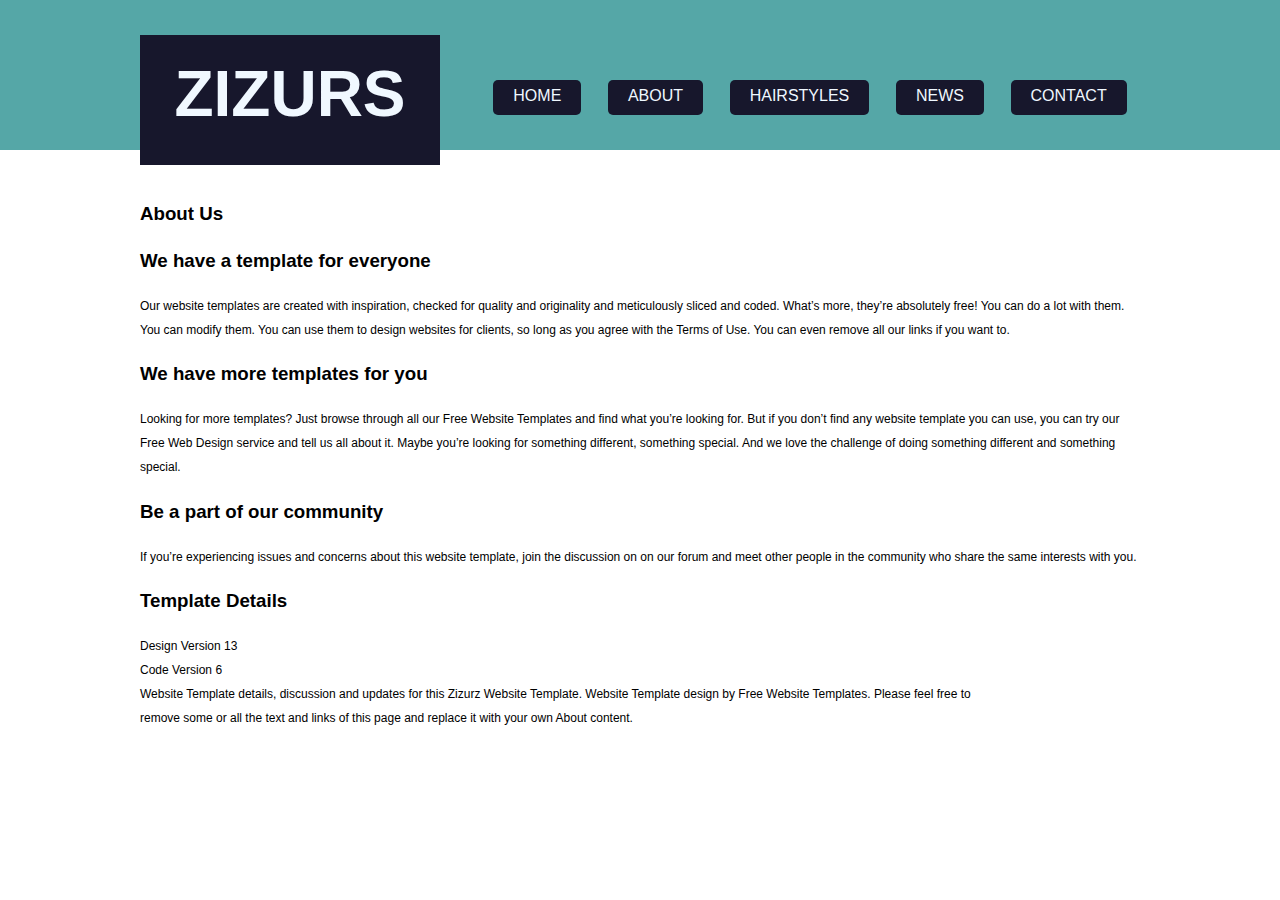
<file: pages/about.html>
<html lang="en">
<head>
    <meta charset="UTF-8">
    <meta http-equiv="X-UA-Compatible" content="IE=edge">
    <meta name="viewport" content="width=device-width, initial-scale=1.0">
    <link rel="stylesheet" href="../styles/reset.css">
    <link rel="stylesheet" href="../styles/about.css">
    <title>About Page</title>
</head>
<header>
        <div id="header-container">
            <div id="logo-container">
                <div id="logo">
                    <h1 id="zizurs">ZIZURS</h1>
                </div>
            </div>

            <div id="nav-container">
                <nav>
                    <ul>
                        <div id="list">
                            <li><a href="https://fgonzalez409.github.io/hairSalonWebsite/index.html">Home</a></li>
                            <li><a href="https://fgonzalez409.github.io/hairSalonWebsite/pages/about.html">About</a></li>
                            <li><a href="https://fgonzalez409.github.io/hairSalonWebsite/pages/hairstyle.html">Hairstyles</a> </li>
                            <li><a href="https://fgonzalez409.github.io/hairSalonWebsite/pages/news.html">News</a></li>
                            <li><a href="https://fgonzalez409.github.io/hairSalonWebsite/pages/contact.html">Contact</a></li>
                        </div>
                    </ul>
                </nav>
            </div>
        </div>
    </header>
<body>
    <div id="body-container">
        <h3 id="aboutUs">About Us</h3>
        <h3>We have a template for everyone</h3>
        <p>Our website templates are created with inspiration, checked for quality and originality and meticulously sliced and coded. What’s more, they’re absolutely free! You can do a lot with them. You can modify them. You can use them to design websites for clients, so long as you agree with the Terms of Use. You can even remove all our links if you want to.</p>
        <h3>We have more templates for you</h3>
        <p>Looking for more templates? Just browse through all our Free Website Templates and find what you’re looking for. But if you don’t find any website template you can use, you can try our Free Web Design service and tell us all about it. Maybe you’re looking for something different, something special. And we love the challenge of doing something different and something special.</p>
        <h3>Be a part of our community</h3>
        <p>If you’re experiencing issues and concerns about this website template, join the discussion on on our forum and meet other people in the community who share the same interests with you.</p>
        <h3>Template Details</h3>
        <p>Design Version 13    <br>
           Code Version 6       <br>
           Website Template details, discussion and updates for this Zizurz Website Template. Website Template design by Free Website Templates. Please feel free to <br> remove some or all the text and links of this page and replace it with your own About content.
        </p>
    </div>
    
</body>
</html>
</file>
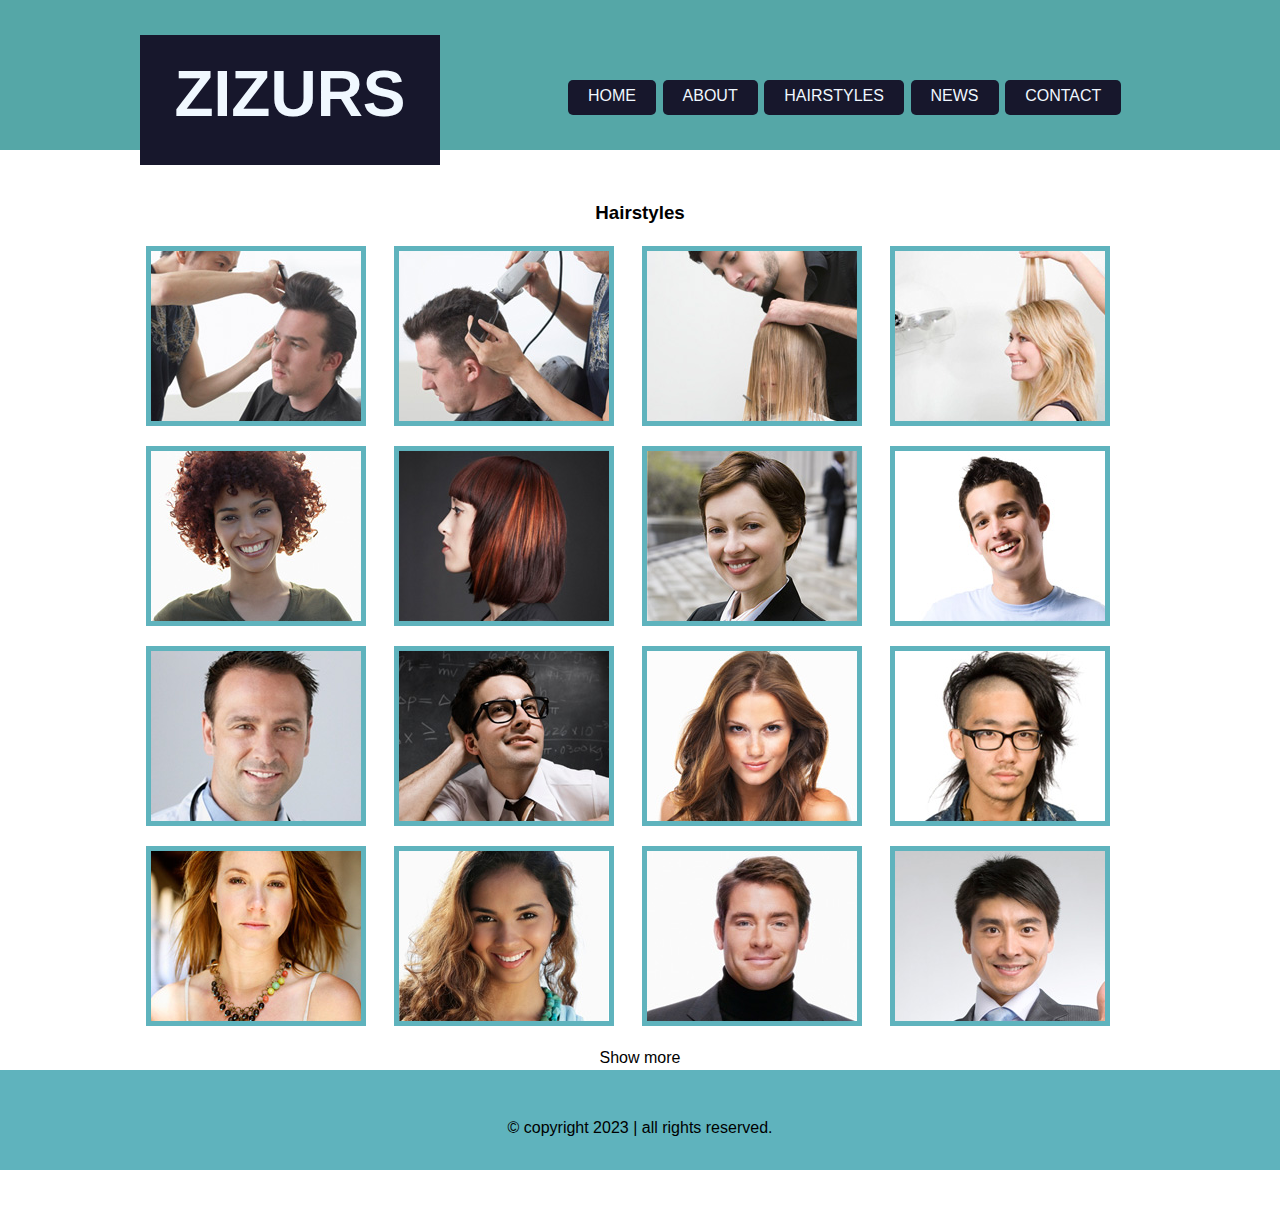
<file: pages/hairstyle.html>
<html lang="en">
<head>
    <meta charset="UTF-8">
    <meta http-equiv="X-UA-Compatible" content="IE=edge">
    <meta name="viewport" content="wclassth=device-wclassth, initial-scale=1.0">
    <title>Document</title>
    <link rel="stylesheet" href="../styles/hairstyle.css">
    <link rel="stylesheet" href="../styles/reset.css">
</head>

<body>
    <header>
        <div id="header-container">
            <div id="logo-container">
                <div id="logo">
                    <h1 id="zizurs">ZIZURS</h1>
                </div>
            </div>

            <div id="nav-container">
                <nav>
                    <ul>
                        <div id="list">
                            <li><a href="https://fgonzalez409.github.io/hairSalonWebsite/index.html">Home</a></li>
                            <li><a href="https://fgonzalez409.github.io/hairSalonWebsite/pages/about.html">About</a></li>
                            <li><a href="https://fgonzalez409.github.io/hairSalonWebsite/pages/hairstyle.html">Hairstyles</a> </li>
                            <li><a href="https://fgonzalez409.github.io/hairSalonWebsite/pages/news.html">News</a></li>
                            <li><a href="https://fgonzalez409.github.io/hairSalonWebsite/pages/contact.html">Contact</a></li>
                        </div>
                    </ul>
                </nav>
            </div>
        </div>
    </header>
    <div id="h3-container">
        <h3>Hairstyles</h3>
    </div>
        
    <div class="grid-container">
        <div><img src="../Images/hairstyle1.jpg" alt="hairstyle1" class="img"></div>
        <div><img src="../Images/hairstyle2.jpg" alt="hairstyle2" class="img"></div>
        <div><img src="../Images/hairstyle3.jpg" alt="hairstyle3" class="img"></div>
        <div><img src="../Images/hairstyle4.jpg" alt="hairstyle4" class="img"></div>
        <div><img src="../Images/hairstyle5.jpg" alt="hairstyle5" class="img"></div>
        <div><img src="../Images/hairstyle6.jpg" alt="hairstyle6" class="img"></div>
        <div><img src="../Images/hairstyle7.jpg" alt="hairstyle7" class="img"></div>
        <div><img src="../Images/hairstyle8.jpg" alt="hairstyle8" class="img"></div>
        <div><img src="../Images/hairstyle9.jpg" alt="hairstyle9" class="img"></div>
        <div><img src="../Images/hairstyle10.jpg" alt="hairstyle10" class="img"></div>
        <div><img src="../Images/hairstyle11.jpg" alt="hairstyle11" class="img"></div>
        <div><img src="../Images/hairstyle12.jpg" alt="hairstyle12" class="img"></div>
        <div><img src="../Images/hairstyle13.jpg" alt="hairstyle13" class="img"></div>
        <div><img src="../Images/hairstyle14.jpg" alt="hairstyle14" class="img"></div>
        <div><img src="../Images/hairstyle15.jpg" alt="hairstyle15" class="img"></div>
        <div><img src="../Images/hairstyle16.jpg" alt="hairstyle16" class="img"></div>
    </div>
    <div id="show-more">Show more</div>
    <div id="footer">
        <div id="footer-container">
            <div id="footer-elements">
                <p id="copyright">
                © copyright 2023 | all rights reserved.
                </p>
            </div>
        </div>
    </div>
    <div id="below-footer"><br><br></div>
</body>
</html>
</file>
<file: styles/about.css>
header {
    height: 150px;
    display: flex;
    margin: 0;
    background-color: rgb(85, 167, 167);
}

body {
    margin: 0 auto;
    height: 100vh;
    font-family: Arial, Helvetica, sans-serif;
    display: block;
}

#header-container {
    width: 1000px;
    height: 150px;
    display: flex;
    margin: 0 auto;
}

#logo-container {
    display: flex;
    flex: .5;
    justify-content: flex-start;
    margin-top: 35px;
    font-size: 32px;
}

#logo {
    display: flex;
    justify-content: center;
    width: 300px;
    height:130px;
    padding: 10px 10px;
    background-color: #17172c;
    color: aliceblue;
    text-transform: 40px;
    position: sticky;
}

#zizurs {
    position: absolute;
    bottom: -20px;
}

#nav-container {
    display: flex;
    flex: .8;
    margin-top: 80px;
    justify-content:flex-start;
}

nav {
    width: 700px;
    height: 35px;
    display: flex;
    flex-direction: row;
    justify-content: flex-start;
}

ul {
    display: flex;
    flex-direction: row;
    list-style: none;
    width: 700px;
    margin: 0;
    justify-content: flex-start;
}

#list {
    display: flex;
    width: 700px;
    justify-content: space-around;
}

li {
    padding: 3pt 15pt;
    background-color: #17172c;
    border-radius: 5px;
    color: aliceblue;
    text-transform: uppercase;
}

#body-container {
    width:1000px;
    margin: 0 auto;
}

#body-container > p {
    font-size: 12px;
    line-height: 24px;
    margin-top: 10px;
}



#aboutUs {
    margin-top: 50px;
}

#list > li > a {
    text-decoration: none;
    color: aliceblue;
}

a:visited {
    color:aliceblue;
}
</file>
<file: styles/hairstyle.css>
header {
    height: 150px;
    display: flex;
    margin: 0;
    background-color: rgb(85, 167, 167);
}

body {
    height: 100vh;
    font-family: Arial, Helvetica, sans-serif;
    display: block;
}

#header-container {
    width: 1000px;
    height: 150px;
    display: flex;
    margin: 0 auto;
}

#logo-container {
    display: flex;
    flex: .5;
    justify-content: flex-start;
    margin-top: 35px;
    font-size: 32px;
}

#logo {
    display: flex;
    justify-content: center;
    width: 300px;
    height:130px;
    padding: 10px 10px;
    background-color: #17172c;
    color: aliceblue;
    text-transform: 40px;
    position: sticky;
}

#zizurs {
    position: absolute;
    bottom: -20px;
}

#nav-container {
    display: flex;
    flex: .8;
    margin-top: 80px;
    justify-content:flex-start;
}

nav {
    width: 600px;
    height: 35px;
    display: flex;
    flex-direction: row;
    justify-content: flex-start;
}

ul {
    display: flex;
    flex-direction: row;
    list-style: none;
    width: 600px;
    margin: 0;
    justify-content: flex-start;
}

#list {
    display: flex;
    width: 600px;
    justify-content: space-around
}

li {
    padding: 3pt 15pt;
    background-color: #17172c;
    border-radius: 5px;
    color: aliceblue;
    text-transform: uppercase;
}

#body-container {
    display: flex;
    justify-content: center;
    height: 100vh;
}

.grid-container {
    margin-right: 15px;
    display: grid;
    justify-content: center;
    grid-template-rows: repeat(4, 180px);
    grid-template-columns: repeat(4, 230px);
    column-gap: 18px;
    row-gap: 20px;
}

.img {
    border: 5px solid #5fb3bd;
    box-shadow: 5px 5px 5%;
}

#h3-container {
    margin: auto;
    display: flex;
    justify-content: center;
    margin-top:30px;
    color: black;
}

#show-more {
    display: flex;
    justify-content: center;
    margin-top: 20px;
}

#footer {
    width: 100%;
    height: 100px;
    background: #5fb3bd;
}

#below-foooter {
    width: 100%;
    height: 40px;
    background: white;
    margin: auto;
}

#footer-container {
    margin: 0 auto;
    padding: 30px 0 30px;
    overflow: hidden;
    text-align: center;
}

a {
    text-decoration: none;
    color: aliceblue;
}

a:visited {
    color:aliceblue;
}

/* #copyright {
    width: 400px;
    display: inline-flex;
    justify-content: center;
    background-color: red;
    font-size:12px;
    color: #ededed;
    margin-top: 20px;
} */
</file>
